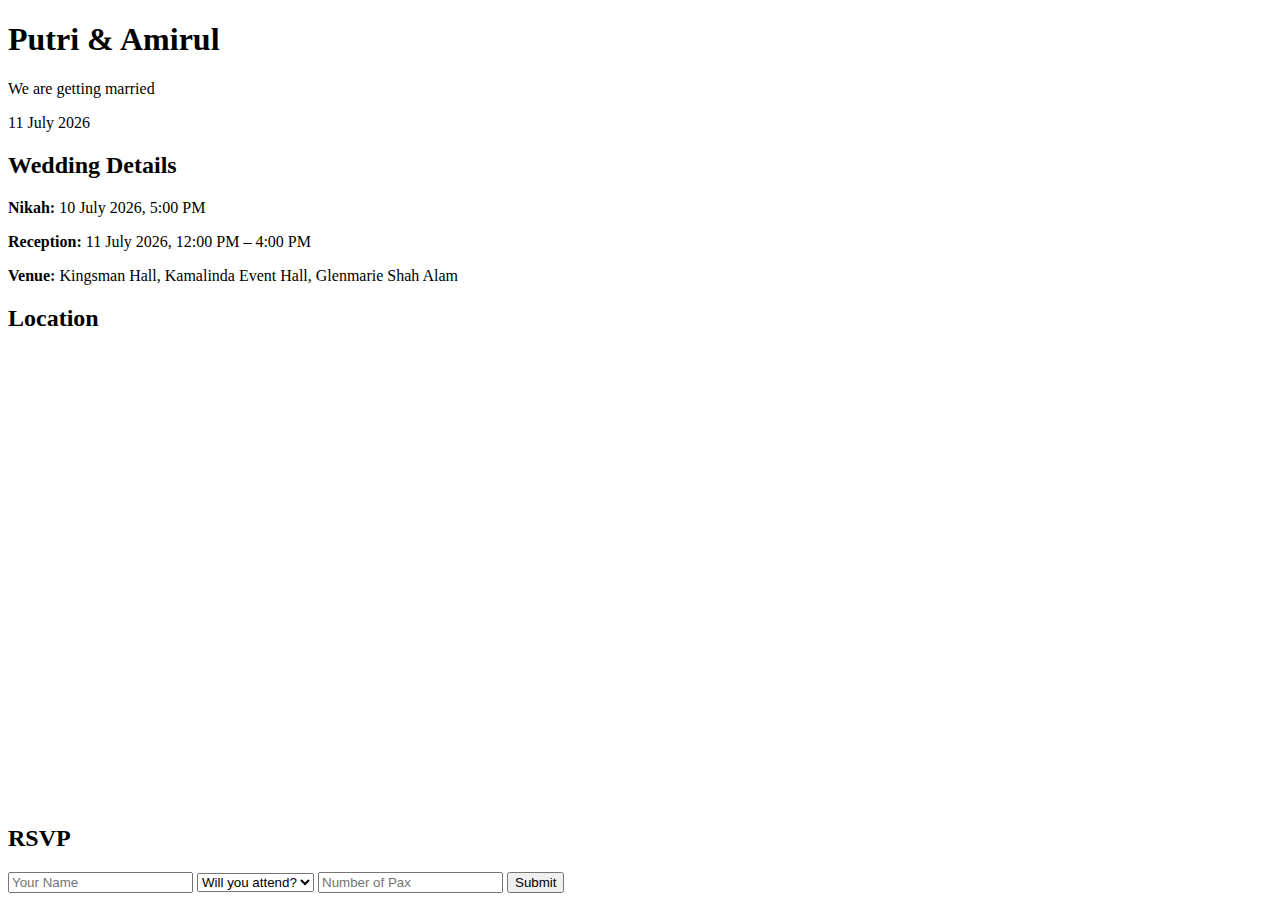
<file: index.html>
<!DOCTYPE html>
<html lang="en">
<head>
  <meta charset="UTF-8" />
  <meta name="viewport" content="width=device-width, initial-scale=1.0" />
  <title>Wedding Invitation</title>
  <link rel="stylesheet" href="style.css" />
</head>
<body>

  <!-- HERO -->
  <section class="hero">
    <h1>Putri & Amirul</h1>
    <p>We are getting married</p>
    <p class="date">11 July 2026</p>
    <div id="countdown"></div>
  </section>

  <!-- EVENT DETAILS -->
  <section class="details">
    <h2>Wedding Details</h2>
    <p><strong>Nikah:</strong> 10 July 2026, 5:00 PM</p>
    <p><strong>Reception:</strong> 11 July 2026, 12:00 PM – 4:00 PM</p>
    <p><strong>Venue:</strong> Kingsman Hall, Kamalinda Event Hall, Glenmarie Shah Alam</p>
  </section>

  <!-- MAP -->
  <section class="map">
  <h2>Location</h2>
  <iframe 
    src="https://www.google.com/maps/embed?pb=!1m18!1m12!1m3!1d3984.0326442655383!2d101.55403077604318!3d3.0859341623351233!2m3!1f0!2f0!3f0!3m2!1i1024!2i768!4f13.1!3m3!1m2!1s0x31cc4d9f75e6eed1%3A0x8a5b07031e882c7b!2sVictoria%20Event%20Hall!5e0!3m2!1sen!2smy!4v1700000000000!5m2!1sen!2smy" 
    width="100%" 
    height="450" 
    style="border:0;" 
    allowfullscreen="" 
    loading="lazy" 
    referrerpolicy="no-referrer-when-downgrade">
  </iframe>
</section>

<section class="rsvp">
  <h2>RSVP</h2>
  <form action="https://formspree.io/f/xvzzpjgn" method="POST">
    
    <input type="text" name="Guest_Name" placeholder="Your Name" required />
    
    <select name="Attendance" required>
      <option value="">Will you attend?</option>
      <option value="Yes">Yes</option>
      <option value="No">No</option>
    </select>
    
    <input type="number" name="Total_Pax" placeholder="Number of Pax" min="1" />

    <input type="hidden" name="_next" value="https://amirulrosman17.github.io/weddingrsvp/thankyou.html">
  
    <button type="submit">Submit</button>
  </form>
</section>

  <script src="script.js"></script>
</body>
</html>
</file>
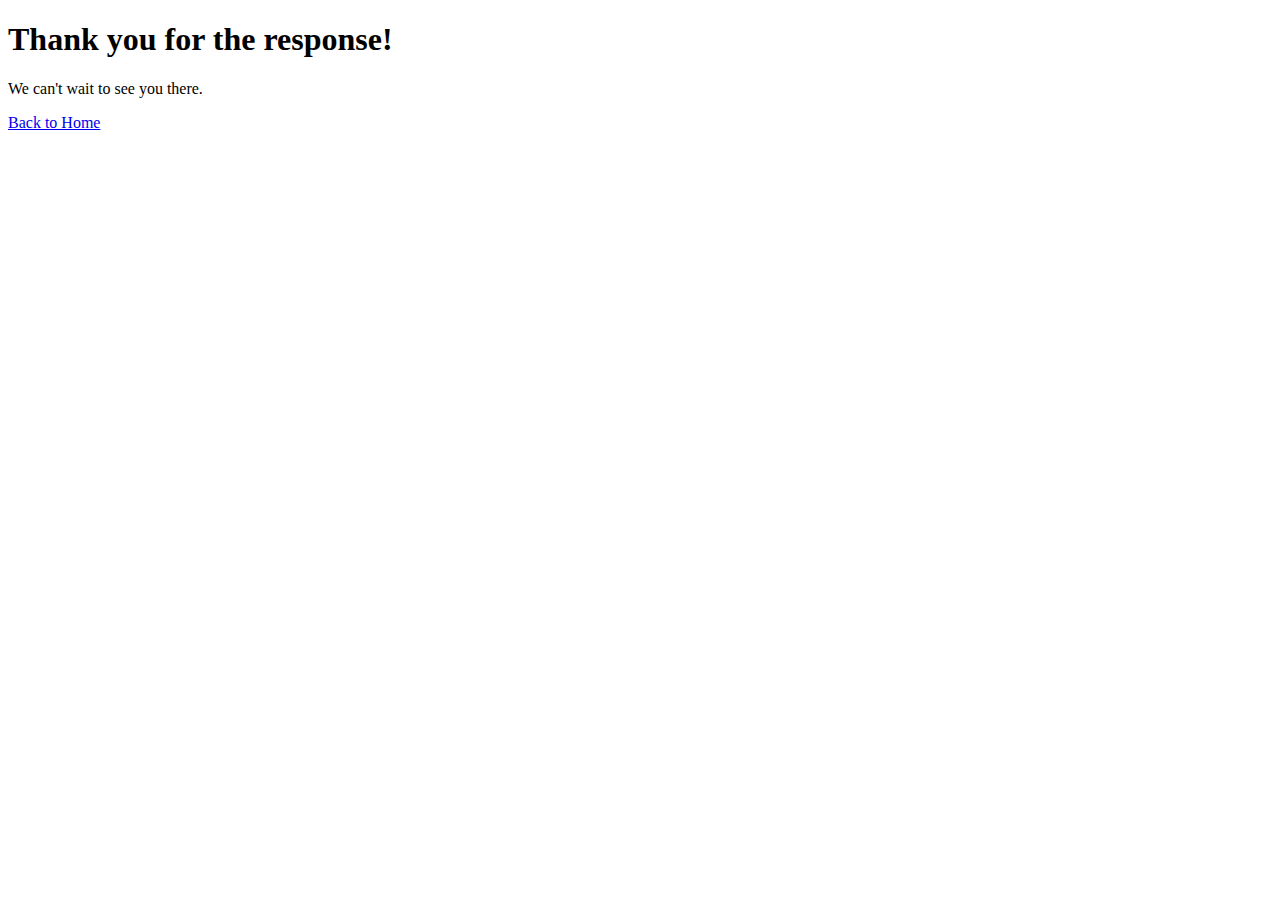
<file: thankyou.html>
<!DOCTYPE html>
<html>
<head>
    <title>Thank You!</title>
    <link rel="stylesheet" href="style.css">
</head>
<body>
    <section class="hero">
        <h1>Thank you for the response!</h1>
        <p>We can't wait to see you there.</p>
        <a href="index.html">Back to Home</a>
    </section>
</body>
</html>
</file>
<file: style.css>

</file>
